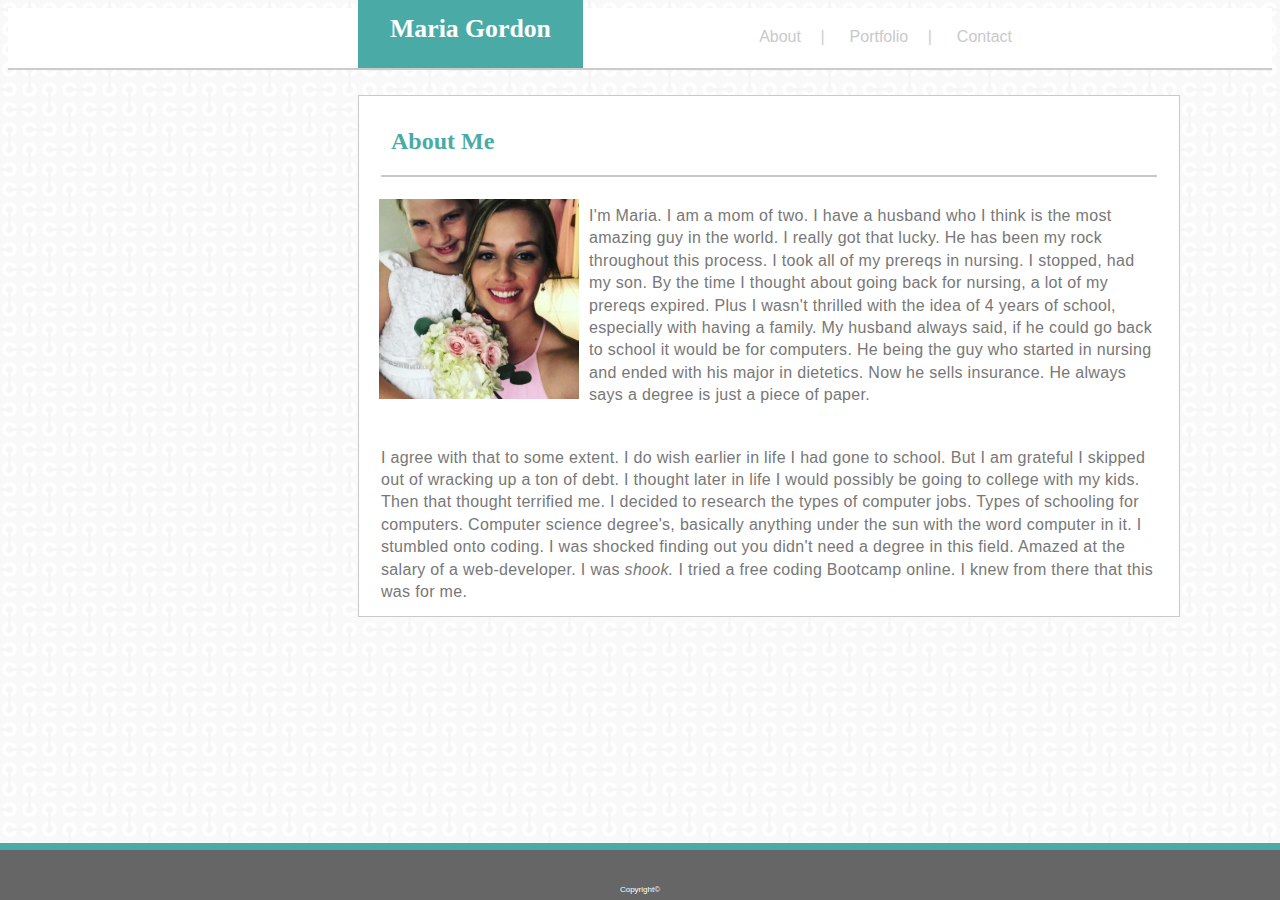
<file: index.html>
<!DOCTYPE html>
<html lang="en">
<head>
    <meta charset="UTF-8">
    <meta name="viewport" content="width=device-width, initial-scale=1.0">
    <!-- Stylesheet to connect css spreadsheet-->
    <link rel="stylesheet" href="assets/css/style.css" type="text/css">

    <title>About Me</title>

    <!-- Beginning of header-->
    <header>
    <div class="name"> <h3>Maria Gordon</h3>
    </div>

        <!-- Header codes to connect pages-->
        <div class="righty">  
            <a href="index.html">About  <span>|</span>  </a>
            <a href="portfolio.html"> Portfolio <span>|</span>  </a>
            <a href="contact.html"> Contact</a>
    </div>
    </header>
</head>
<body>
    <main>
    <!-- About me Header-->
    <h1>About Me</h1>
    <img src="assets/images/picture.jpg" alt="Picture of me">
    <!-- Some info. about me and my life-->
    <p>I'm Maria. I am a mom of two. I have a husband who I think is the most amazing guy in the world. I really got that lucky. He has been my rock throughout this process. I took all of my prereqs in nursing. I stopped, had my son. By the time I thought about going back for nursing, a lot of my prereqs expired. Plus I wasn't thrilled with the idea of 4 years of school, especially with having a family. My husband always said, if he could go back to school it would be for computers. He being the guy who started in nursing and ended with his major in dietetics. Now he sells insurance. He always says a degree is just a piece of paper. </p>
    <p> I agree with that to some extent. I do wish earlier in life I had gone to school. But I am grateful I skipped out of wracking up a ton of debt. I thought later in life I would possibly be going to college with my kids. Then that thought terrified me. I decided to research the types of computer jobs. Types of schooling for computers. Computer science degree's, basically anything under the sun with the word computer in it. I stumbled onto coding. I was shocked finding out you didn't need a degree in this field. Amazed at the salary of a web-developer. I was <em>shook.</em> I tried a free coding Bootcamp online. I knew from there that this was for me. </p>
</div>
</main>
</body>
<footer>  <div id="bottom"> Copyright&copy;</div></footer>
</html>
</file>
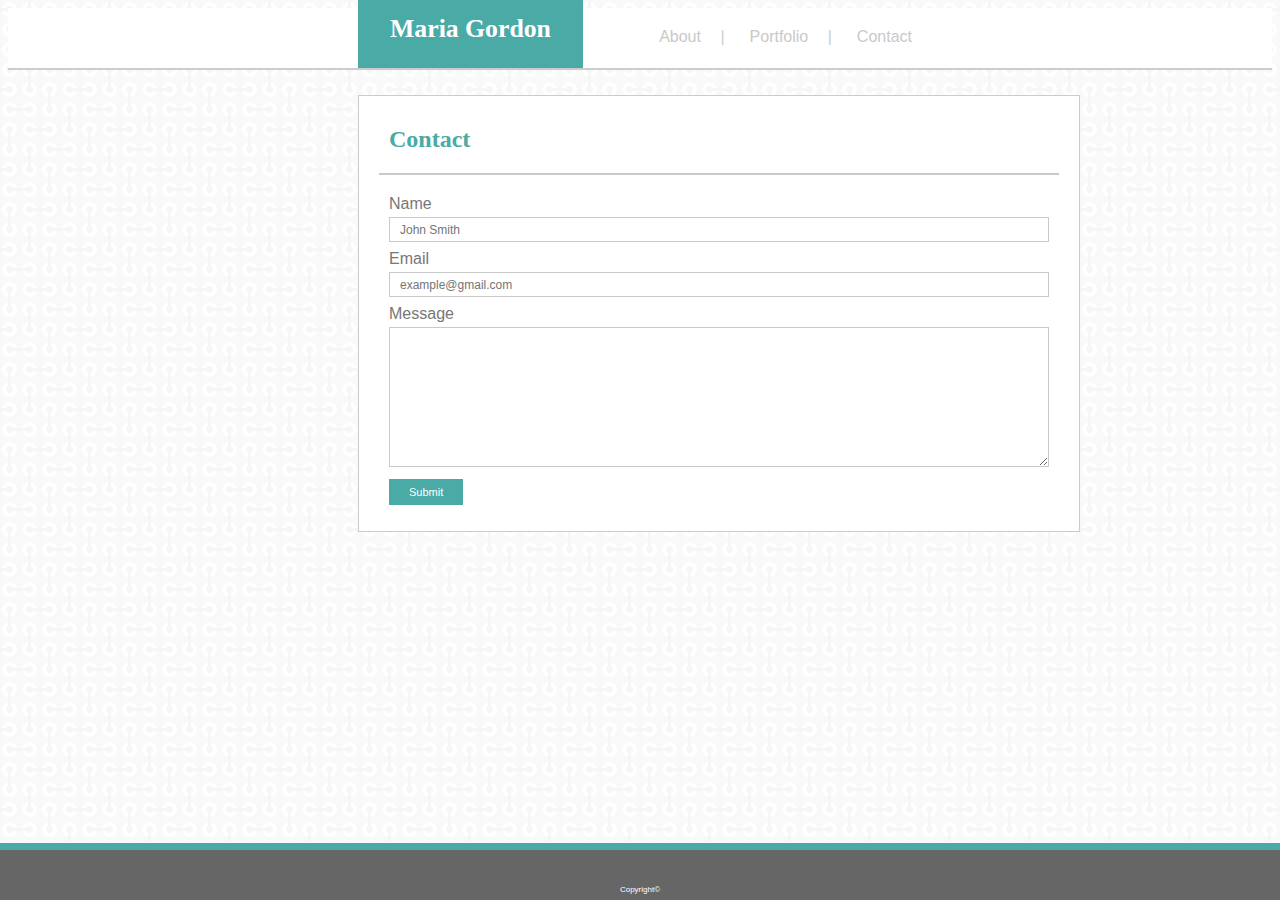
<file: contact.html>
<!DOCTYPE html>
<html lang="en">
<head>
    <meta charset="UTF-8">
    <meta name="viewport" content="width=device-width, initial-scale=1.0">
    <meta http-equiv="X-UA-Compatible" content="ie=edge">
    <title>Contact Page</title>
    <!-- The css connecting stylesheet-->
    <link rel="stylesheet" href="assets/css/contact.css">

    <header>
        <!-- Class for the left header portion of screen-->
        <div class="name"><h3> Maria Gordon</h3>
        </div>
        
        <!--Class for the right head portion of the screen-->
            <div class="righty">  
                <a href="index.html">About  <span>|</span> </a>
               <a href="portfolio.html"> Portfolio <span>|</span></a>
                <a href="contact.html"> Contact</a>
    </div>
    </header>
</head>
<!--Main section of the screen-->
<body>
    <main>
    <!-- Contact Header-->
    <h1 id="contact">Contact </h1>
    <div class="container">

      <!--Labels for the contact box-->
          <label for="name">Name</label>
          <input type="text" id="name" name="name" placeholder="John Smith" style="height:25px">
      
          <label for="email">Email</label>
          <input type="text" id="email" name="Email" placeholder="example@gmail.com" style="height:25px">
      
          <label for="message">Message</label>
          <textarea id="Message" name="Message" placeholder="" style="height:140px"></textarea>

        <!-- Button for the contact box-->
          <input type="submit" value="Submit">
      
      </div>
</div>
</main>
</body>
<!-- The bottom part of the page-->
<footer>  <div id="bottom"> Copyright&copy;</div></footer>
</html>
</file>
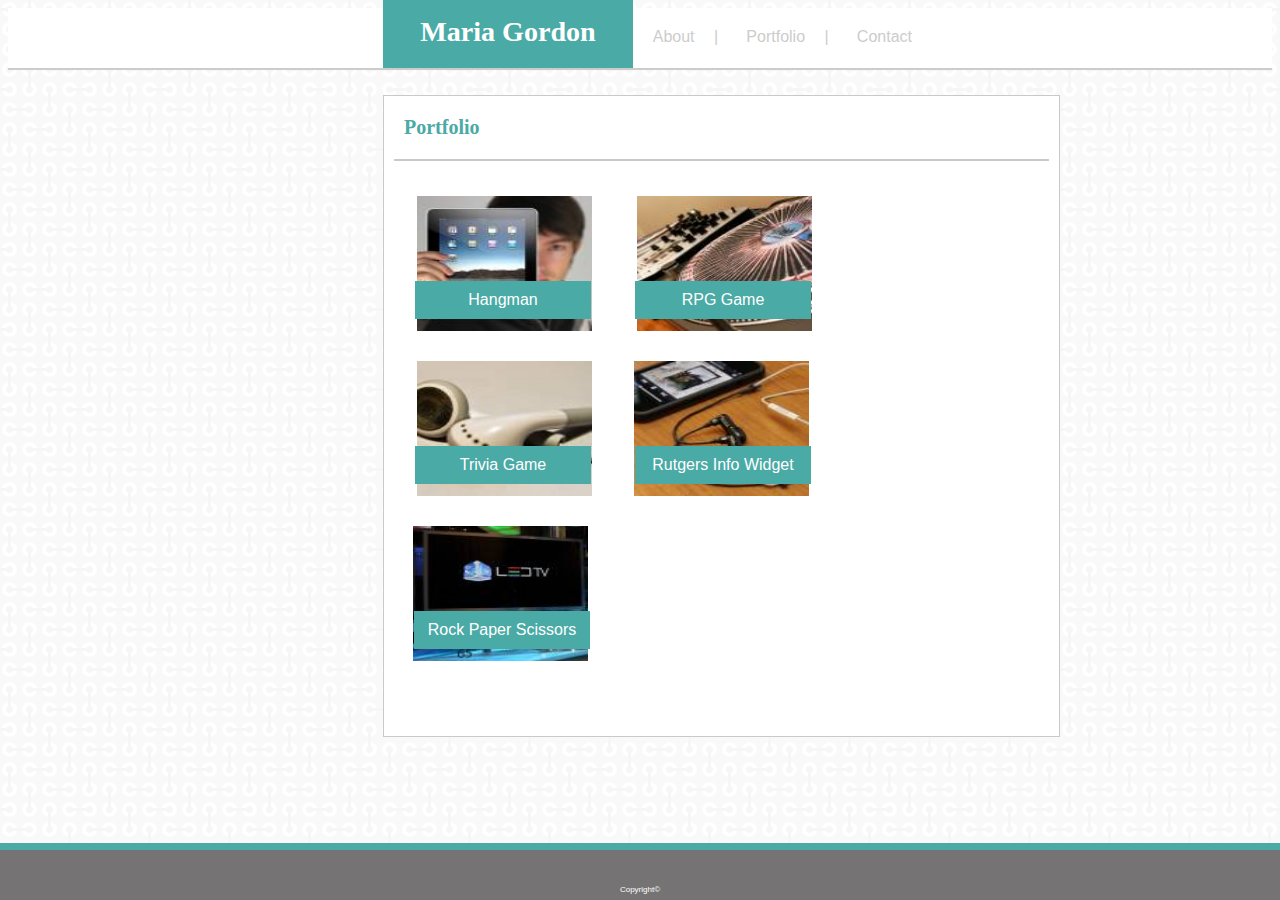
<file: portfolio.html>
<!DOCTYPE html>
<html lang="en">
<head>
    <meta charset="UTF-8">

    <title>Portfolio</title>
        <!-- The css connecting stylesheet-->
         <link rel="stylesheet" href="assets/css/portfolio.css"> 
         <link rel="stylesheet" href="assets/css/generalized.css"> 
        <!-- <link rel="stylesheet" href="assets/css/reset.css"> -->
        <!-- The name on the Navbar -->
        <header>
            <div class="name"><h3> Maria Gordon</h3>
            </div>
                <!-- Navbar to connect pages-->
                <div class="righty">  
                    <a href="index.html">About  <span>|</span> </a>
                    <a href="portfolio.html"> Portfolio <span>|</span></a>
                    <a href="contact.html"> Contact</a>
            </div>
        </header>
</head>
<body>
    <main>

        <h1>Portfolio</h1>
        <div class="container">
                <div class="picture1">
                  <img src="assets/images/placeholder_2.jpeg" alt="2" style="width:175px; height:135px;">
                  <div class="top-left">
                    <p>Hangman</p>

                    </div>
                </div>
                <div class="picture2">
                  <img src="assets/images/placeholder_3.jpeg" alt="3" style="width:175px; height:135px;">
                  <div class="top-right">
                    <p>RPG Game</p>
                  </div>
                </div>
                <div class="picture3">
                  <img src="assets/images/placeholder_1.jpeg" alt="1" style="width:175px; height:135px;">
                  <div class="middle-left">
                   <p> Trivia Game</p>

                   </div>

                  </div>
                </div>
                    <div class="picture5">
                      <img src="assets/images/placeholder_5.jpeg" alt="5" style="width:175px; height:135px;">
                      <div class="middle-right">
                          <p> Rutgers Info Widget</p>

                      </div>
                    </div>
                    <div class="picture4">
                      <img src="assets/images/placeholder_4.jpeg" alt="4" style="width:175px; height:135px;">
                      <div class="bottom-left">
                        <p>Rock Paper Scissors</p>

                      </div>
                    </div>
    </main>
</body>
</div>
<!-- The bottom part of the page-->
<footer>  <div id="bottom"> Copyright&copy;</div></footer>
</html>
</file>
<file: assets/css/style.css>
/* where the background is set */
body{
    background-image: url(../images/connect.png);
    background-repeat: repeat;
    text-align: inherit;
  }
    /* The header with my name and also the links */
header{
    background: #ffffff;
    height: 60px; 
    border-bottom:  #cccccc solid 2px; 
  }

  /* the styling/positioning of the name on the left-hand side */
.name {
    font-size: 22px;
    float: left;
    background: #4aaaa5;
    width: 225px;
    height: 80px;
    text-align: center;
    color: #ffffff;
    margin-left: 350px;
    margin-top: -20px;
    font-family: Georgia, 'Times New Roman', Times, serif;
  } 
  
  /* the positioning for the links on the right hand side */
.righty {
    float: right;
    padding-right: 250px;
    padding-top: 20px;
    margin-right: 10px; 
  }

  /* the styling for the links on the right hand side */
a { 
    display: inline-block;
    color: #c9c9c9;
    text-align: center;
    position: relative;
    font-size: 16px;
    list-style-type: none;
    overflow: hidden;
    background-color: white;
    font-weight: 300px;
    text-decoration: none;
    font-family: 'Arial', 'Helvetica Neue', Helvetica, sans-serif;
  }

  /* These little things "/" the color and movement */
span {
    letter-spacing: 1em;
    color: #cccccc;
    padding: 5px;
    padding-left: 15px;
    left: 10px;
  }  /* bottom part of the screen */
  

  /* heading part of the main area of page */
h1{
    color: #4aaaa5;
    font-weight: 300;
    padding: 10px; 
    margin: 12px;
    padding-bottom: 20px;
    font-size: 24px;
    font-weight: 700;
    border-bottom: 2px solid #c9c9c9;
    font-family: 'Georgia', Times, Times New Roman, serif;
  }
  
/* Image adjustments for about me page */
img{
    height: 200px;
    width: 200px;
    float: left;
    padding: 10px;
    position: relative;
}

  /* main area for the conatct part of page */
main{
    background-color: #ffffff;
    border: #c9c9c9 1px solid;
    width: 800px;
    height: 500px;
    padding: 10px;
    margin-left: 350px;
    margin-top: 25px;
    margin-bottom: 25px;
    color: #777777;
    font-family: Georgia, 'Times New Roman', Times, serif; 
}


/* padding and font for the paragraph area  */
p{
    font-family: 'Arial', 'Helvetica Neue', Helvetica, sans-serif;
    padding: 12px;
    letter-spacing: .02em;
    line-height: 1.4em;
    
}

  /* bottom part of the screen */
footer {
    position: fixed;
    text-align: center;
    left:0px;
    bottom:0px;
    height:50px;
    width:100%;
    border-top: 7px solid #4aaaa5;
    background: #666666;
    color: #ffffff;
    font-size: 8px;
    font-family: 'Arial', 'Helvetica Neue', Helvetica, sans-serif;
   }

   /* Bringing the copyright tag down to the bottom */
#bottom{
    margin: 35px;
  }
</file>
<file: assets/css/contact.css>
/* where the background is set */
body{
  background-image: url(../images/connect.png);
  background-repeat: repeat;
  text-align: inherit;
}

/* The header with my name and also the links */
header{
  background: #ffffff;
  height: 60px; 
  border-bottom:  #cccccc solid 2px;
}

/* the styling/positioning of the name on the left-hand side */
.name {
  font-size: 22px;
  float: left;
  background: #4aaaa5;
  width: 225px;
  height: 80px;
  text-align: center;
  color: #ffffff;
  margin-left: 350px;
  margin-top: -20px;
  font-family: Georgia, 'Times New Roman', Times, serif;
} 

/* the positioning for the links on the right hand side */
.righty {
  float: right;
  padding-right: 250px;
  padding-top: 20px;
  margin-right: 10px; 
}

/* the styling for the links on the right hand side */
a { 
  display: inline-block;
  right:100px;
  color: #c9c9c9;
  text-align: center;
  position: relative;
  font-size: 16px;
  list-style-type: none;
  overflow: hidden;
  background-color: white;
  font-weight: 300px;
  text-decoration: none;
  font-family: 'Arial', 'Helvetica Neue', Helvetica, sans-serif;
}

/* These little things "/" the color and movement */
span {
  letter-spacing: 1em;
  color: #cccccc;
  padding: 5px;
  padding-left: 15px;
  left: 10px;
}
 
/* main area for the conatct part of page */
main{
    background-color: #ffffff;
    border: #cccccc 1px solid;
    width: 700px;
    height: 400px;
    padding: 10px;
    padding-bottom: 25px;
    margin-left: 350px;
    margin-top: 25px;
    margin-bottom: 25px;
    color: #777777;
    font-family: Georgia, 'Times New Roman', Times, serif; 
}

/* heading part of the main area of page */
h1{
    color: #4aaaa5;
    font-weight: 300;
    padding: 10px;
    margin: 10px;
    padding-bottom: 20px;
    font-size: 24px;
    font-weight: 700;
    border-bottom: 2px solid #c9c9c9;
    font-family: 'Georgia', Times, Times New Roman, serif;
}

/* The style and imput of the type/text area */
input[type=text], textarea {
    width: 100%; 
    position: static;
    padding: 8px, 10px, 25px, 10px; 
    border: 1px solid #c9c9c9; 
    box-sizing: border-box; 
    margin-top: 4px; 
    margin-bottom: 8px; 
    font-size: 12px;
    top: 100px;
  }

  /* The padding from the box in the contact form */
#name {
  padding-left: 10px;
  }

    /* The padding from the box in the contact form */
#email{
  padding-left: 10px;
  }

  /* The styling of the submit button */
input[type=submit] {
  background-color: #4aaaa5;
  color: white;
  padding: 7px 20px;
  border: none;
  font-size: 11px;
  }

/* Styling of the conatiner */
.container{
  border-radius: 5px;
  background-color: #ffffff;
  height: 300px;
  margin: 10px;
  padding: 10px;
  top: 200px;
  font-family: 'Arial', 'Helvetica Neue', Helvetica, sans-serif;
  }

  /* bottom part of the screen */
 footer {
  position: fixed;
  text-align: center;
  left:0px;
  bottom:0px;
  height:50px;
  width:100%;
  border-top: 7px solid #4aaaa5;
  background: #666666;
  color: #ffffff;
  font-size: 8px;
  font-family: 'Arial', 'Helvetica Neue', Helvetica, sans-serif;
}

/* Bringing the copyright tag down to the bottom */
#bottom{
   margin: 35px;
}
</file>
<file: assets/css/portfolio.css>
/* where the background is set */
body{
  background-image: url(../images/connect.png);
  background-repeat: repeat;
  text-align: inherit;
}
  /* The header with my name and also the links */
header{
  background: #ffffff;
  height: 60px; 
  border-bottom:  #cccccc solid 2px;
  
}
/* the styling/positioning of the name on the left-hand side */
.name {
  font-size: 22px;
  float: left;
  background: #4aaaa5;
  width: 225px;
  height: 80px;
  text-align: center;
  color: #ffffff;
  margin-left: 350px;
  margin-top: -20px;
  font-family: Georgia, 'Times New Roman', Times, serif;
} 

/* the positioning for the links on the right hand side */
.righty {
  float: right;
  padding-right: 250px;
  padding-top: 20px;
  margin-right: 10px;
  
}
/* the styling for the links on the right hand side */
a { 
  display: inline-block;
  right:100px;
  color: #c9c9c9;
  text-align: center;
  position: relative;
  font-size: 16px;
  list-style-type: none;
  overflow: hidden;
  background-color: white;
  font-weight: 300px;
  text-decoration: none;
  font-family: 'Arial', 'Helvetica Neue', Helvetica, sans-serif;
}
/* These little things "/" the color and movement */
span {
letter-spacing: 1em;
color: #cccccc;
padding: 5px;
padding-left: 15px;
left: 10px;
}  /* bottom part of the screen */


/* main area for the conatct part of page */
main{
background-color: #ffffff;
border: #c9c9c9 1px solid;
width: 675px;
height: 640px;
position: relative;
margin-top: 25px;
margin-left: 375px;
color: #777777;
font-family: 'Arial', 'Helvetica Neue', Helvetica, sans-serif; 

}
/* heading part of the main area of page */
h1{
  color: #4aaaa5;
  font-weight: 300;
  padding: 10px; 
  margin: 10px;
  padding-bottom: 20px;
  font-size: 20px;
  font-weight: 700;
  border-bottom: 2px solid #c9c9c9;
  font-family: 'Georgia', Times, Times New Roman, serif;

}

/* The width of the colomn to help align images */
.column {
 width: 25%;
}

  /* Styling of the conatiner */
.container {
  border-radius: 5px;
  background-color: #ffffff;
  padding:5px;
  margin: 5px;
  text-align: center;
  font-family: 'Arial', 'Helvetica Neue', Helvetica, sans-serif;
  } 

/* image specs */
 img{
  padding-top: 20px;
  padding-bottom: -20px; 
  margin: 10px; 
  top: -20px;
  position: relative;
  }

  /* font listed on the pictures */
 p{
  width: 156px;
  background: #4aaaa5;
  color: #ffffff;
  top: 100px;
  padding: 10px;
  right: 11px;
  text-align: center;
}
/* Picture positioning on portfolio page */
 .picture1{
  float: left;
  padding: 10px;
  height:145px;
  width: 200px;
 }

 .picture2{
  float: left;
  padding: 10px;
  height:145px;
  width: 200px;

}
.picture3{
  float: left;
  padding: 10px;
  height:145px;
  width: 200px;
}

.picture4{
  float: left;
  padding: 10px;
  height:145px;
  width: 200px;
  margin-left: 9px;
}

.picture5{
  float: left;
  padding: 10px;
  height:145px;
  width: 200px;
}

/* Top left text */
 .top-left {
  position: relative;
  bottom:100px;
  padding-left: 11px;
} 

/* Top right text */
 .middle-left {
  position: relative;
  bottom:100px;
  padding-left: 11px;
}  

 /* Top right text  */
 .top-right { 
  position: relative;
  bottom:100px;
  padding-left: 11px; 
 } 

 /* Bottom right text */
 .middle-right {
  position: relative;
  bottom:100px;
  padding-left: 11px; 
}  

   /* Bottom left text */
.bottom-left {
  position: relative;
  bottom:100px;
  padding-left: 11px; 
} 

footer {
  position: fixed;
  text-align: center;
  left:0px;
  bottom:0px;
  height:50px;
  width:100%;
  border-top: 7px solid #4aaaa5;
  background: #666666;
  color: #ffffff;
  font-size: 8px;
  font-family: 'Arial', 'Helvetica Neue', Helvetica, sans-serif;
 }
 /* Bringing the copyright tag down to the bottom */
#bottom{
  margin: 35px;
}
</file>
<file: assets/css/generalized.css>
body{
    background-image: url(../images/connect.png);
    background-repeat: repeat;
    text-align: inherit;
}
    /* The header with my name and also the links */
header{
    background: #ffffff;
    height: 60px; 
    border-bottom:  #cccccc solid 2px;
    
}
/* the styling/positioning of the name on the left-hand side */
.name {
    font-size: 24px;
    float: left;
    background: #4aaaa5;
    width: 250px;
    height: 80px;
    text-align: center;
    color: #ffffff;
    margin-left: 375px;
    margin-top: -20px;
} 

/* the styling and positioning for the links on the right hand side */
.righty {
    float: right;
    padding-right: 250px;
    padding-top: 20px;
}

 a { 
    display: inline-block;
    color: #cccccc;
    text-align: center;
    position: relative;
    font-size: 16px;
    list-style-type: none;
    overflow: hidden;
    background-color: white;
    font-weight: 200;
    /* margin-right: 5px; */
    text-decoration: none;
    font-family: 'Arial', 'Helvetica Neue', Helvetica, sans-serif;
  }

span {
    letter-spacing: 1.2em;
    padding-top: 15px;
}
    /* bottom part of the screen */
 footer {
    position: fixed;
    text-align: center;
    left:0px;
    bottom:0px;
    height:50px;
    width:100%;
    border-top: 7px solid #4aaaa5;
    background: #757373;
    color: #ffffff;
    font-size: 8px;
    font-family: 'Arial', 'Helvetica Neue', Helvetica, sans-serif;
 }
 #bottom{
     margin: 35px;
 }
</file>
